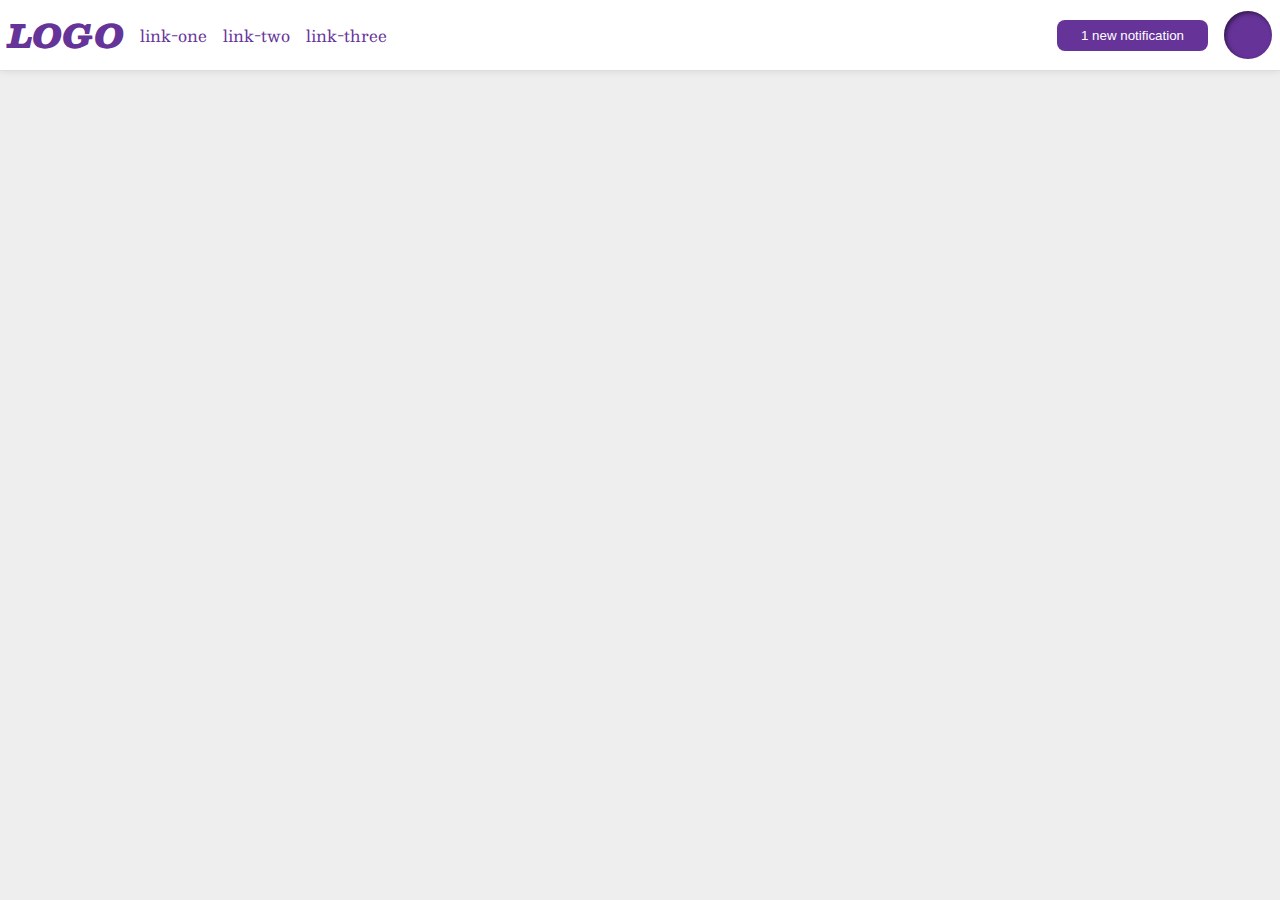
<file: flex/03-flex-header-2/index.html>
<!DOCTYPE html>
<html lang="en">
  <head>
    <meta charset="UTF-8">
    <meta http-equiv="X-UA-Compatible" content="IE=edge">
    <meta name="viewport" content="width=device-width, initial-scale=1.0">
    <title>Flex Header 2</title>
    <link rel="stylesheet" href="style.css">
  </head>
  <body>
    <div class="header">
      <div class="left">
      <div class="logo">
        LOGO
      </div>
      <ul class="links">
        <li><a href="google.com">link-one</a></li>
        <li><a href="google.com">link-two</a></li>
        <li><a href="google.com">link-three</a></li>
      </ul>
    </div>
    <div class="right">
      <button class="notifications">
        1 new notification
      </button>
      <div class="profile-image"></div>
    </div>
  </div>
  </body>
</html>
</file>
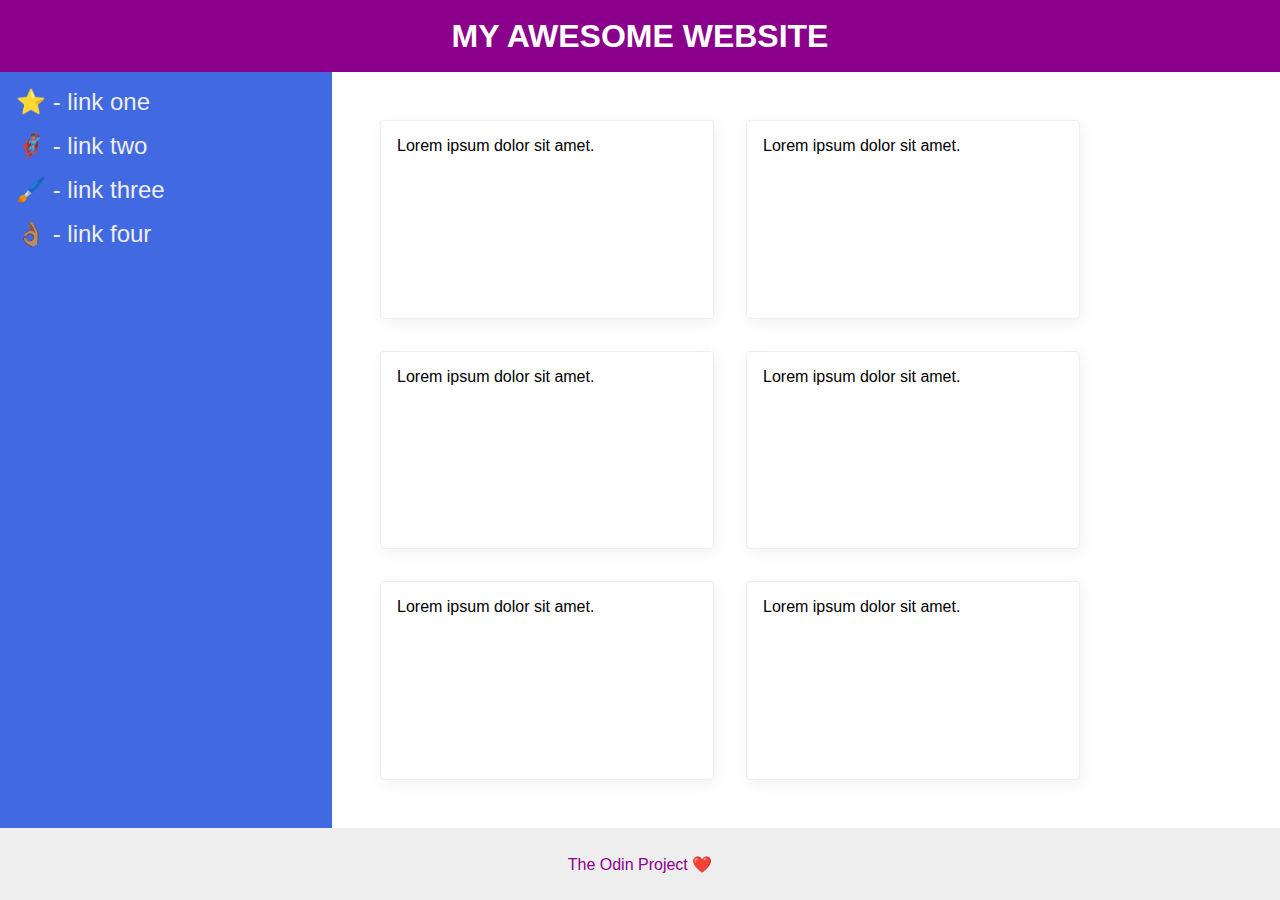
<file: flex/07-flex-layout-2/index.html>
<!DOCTYPE html>
<html lang="en">
  <head>
    <meta charset="UTF-8">
    <meta http-equiv="X-UA-Compatible" content="IE=edge">
    <meta name="viewport" content="width=device-width, initial-scale=1.0">
    <title>The Holy Grail</title>
    <link rel="stylesheet" href="style.css">
  </head>
  <body>
    <div class="header">
      MY AWESOME WEBSITE
    </div>
    <div class="body">
    <div class="sidebar">
      <ul>
        <li><a href="#">⭐ - link one</a></li>
        <li><a href="#">🦸🏽‍♂️ - link two</a></li>
        <li><a href="#">🖌️ - link three</a></li>
        <li><a href="#">👌🏽 - link four</a></li>
      </ul>
    </div>
    <div class="container">
    <div class="card">Lorem ipsum dolor sit amet.</div>
    <div class="card">Lorem ipsum dolor sit amet.</div>
    <div class="card">Lorem ipsum dolor sit amet.</div>
    <div class="card">Lorem ipsum dolor sit amet.</div>
    <div class="card">Lorem ipsum dolor sit amet.</div>
    <div class="card">Lorem ipsum dolor sit amet.</div>
    </div>
  </div>
    <div class="footer">
      The Odin Project ❤️
    </div>
    
  </body>
</html>
</file>
<file: flex/03-flex-header-2/style.css>
/* this is some magical font-importing.  
you'll learn about it later. */
@import url("https://fonts.googleapis.com/css2?family=Besley:ital,wght@0,400;1,900&display=swap");

body {
  margin: 0;
  background: #eee;
  font-family: Besley, serif;
}

.header {
  display: flex;
  justify-content: space-between;

  
  background: white;
  border-bottom: 1px solid #ddd;
  box-shadow: 0 0 8px rgba(0, 0, 0, 0.1);
  padding: 8px;
}

.profile-image {
  background: rebeccapurple;
  box-shadow: inset 2px 2px 4px rgba(0, 0, 0, 0.5);
  border-radius: 50%;
  width: 48px;
  height: 48px;
}

.logo {
  display: flex;
  align-items: center;
  justify-content: ;
  color: rebeccapurple;
  font-size: 32px;
  font-weight: 900;
  font-style: italic;
}

button {
  border: none;
  border-radius: 8px;
  background: rebeccapurple;
  color: white;
  padding: 8px 24px;
}

.left,
.right {
  display: flex;
  align-items: center;
  gap: 16px;
}

a {
  /* this removes the line under our links */
  text-decoration: none;
  color: rebeccapurple;
}

ul {
  display: flex;
  gap: 16px;
  margin: 0;
  padding: 0;
  list-style-type: none;
}
</file>
<file: flex/07-flex-layout-2/style.css>
body {
  font-family: -apple-system, BlinkMacSystemFont, 'Segoe UI', Roboto, Oxygen, Ubuntu, Cantarell, 'Open Sans', 'Helvetica Neue', sans-serif;
  margin: 0;
  min-height: 100vh;
  display: flex;
  flex-direction: column;
}

.header {
  display: flex;
  justify-content: center;
  align-items: center;
  font-size: 32px;
  font-weight: 900;
  padding: 0 16px;
  height: 72px;
  background: darkmagenta;
  color: white;
}

.footer {
  display: flex;
  justify-content: center;
  align-items: center;
  height: 72px;
  background: #eee;
  color: darkmagenta;
}

.body {
  display: flex;
  flex: 1;
}
.sidebar {
  
  flex-shrink: 0;
  width: 300px;
  background: royalblue;
  padding: 16px;
}

a{
  text-decoration: none;
  color: #eee;
  font-size: 24px;
}

ul{
  list-style-type: none;
  margin:  0;
  padding: 0;
}

li{
  margin-bottom: 16px;
}

.card {
  border: 1px solid #eee;
  box-shadow: 2px 4px 16px rgba(0,0,0,.06);
  border-radius: 4px;
  margin: 16px;
  padding: 16px;
  width: 300px;
}

.container {
  display: flex;
  flex-wrap: wrap;
  padding: 32px;
  }
</file>
